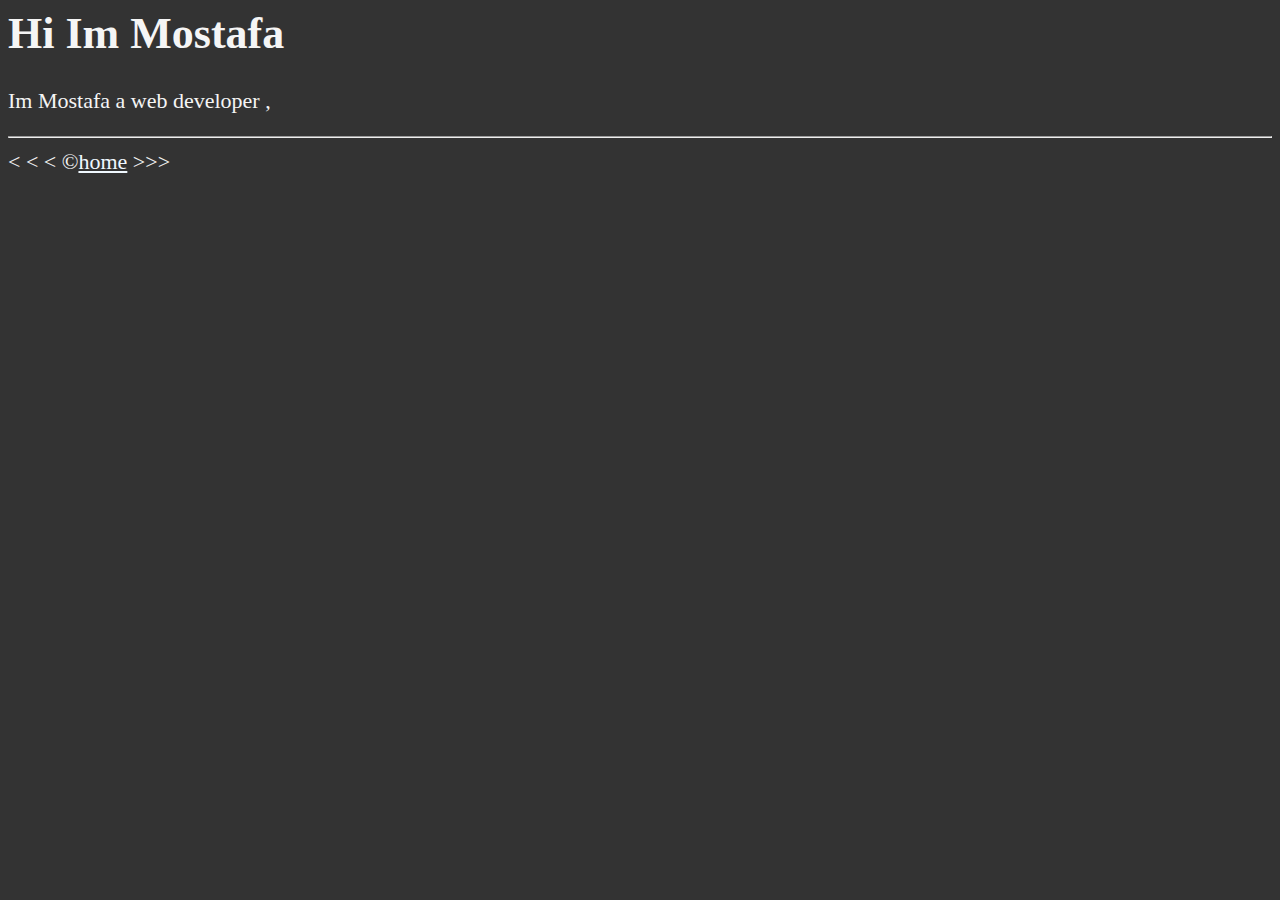
<file: aboutme.html>
<html lang="en">
<head>
    <meta charset="UTF-8">
    <meta name="author" content="Mostafa">
    <meta name="Description" content="Hi, Im Mostafa.This page is about me">
    <title>About me</title>
    <link rel="stylesheet" href="main.css" type="text/css">
</head>
<body>
    
    <h1>Hi Im Mostafa</h1>
        <p>
            Im Mostafa a web developer , 
        </p>


    <hr>



    &lt; &lt; &lt; &copy;<a href="index.html">home</a>  &gt;&gt;&gt;

</body>
</html>
</file>
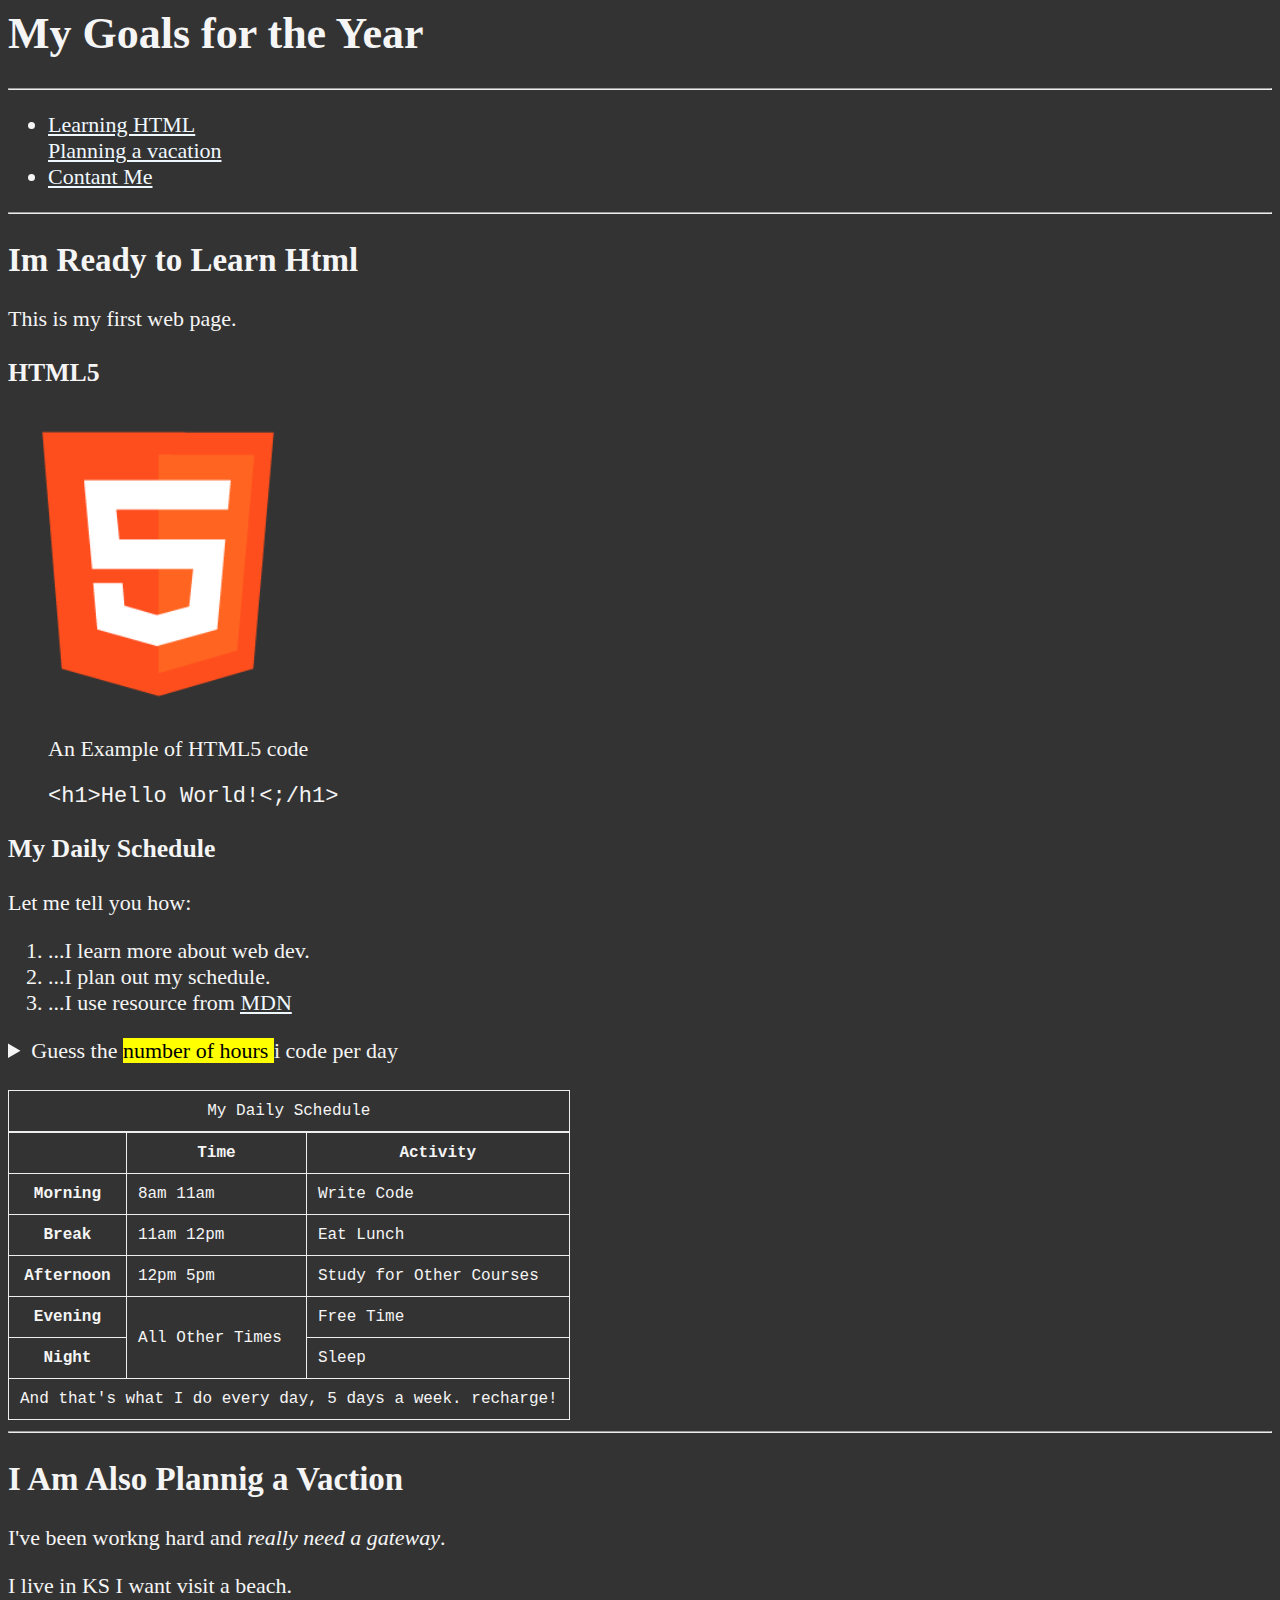
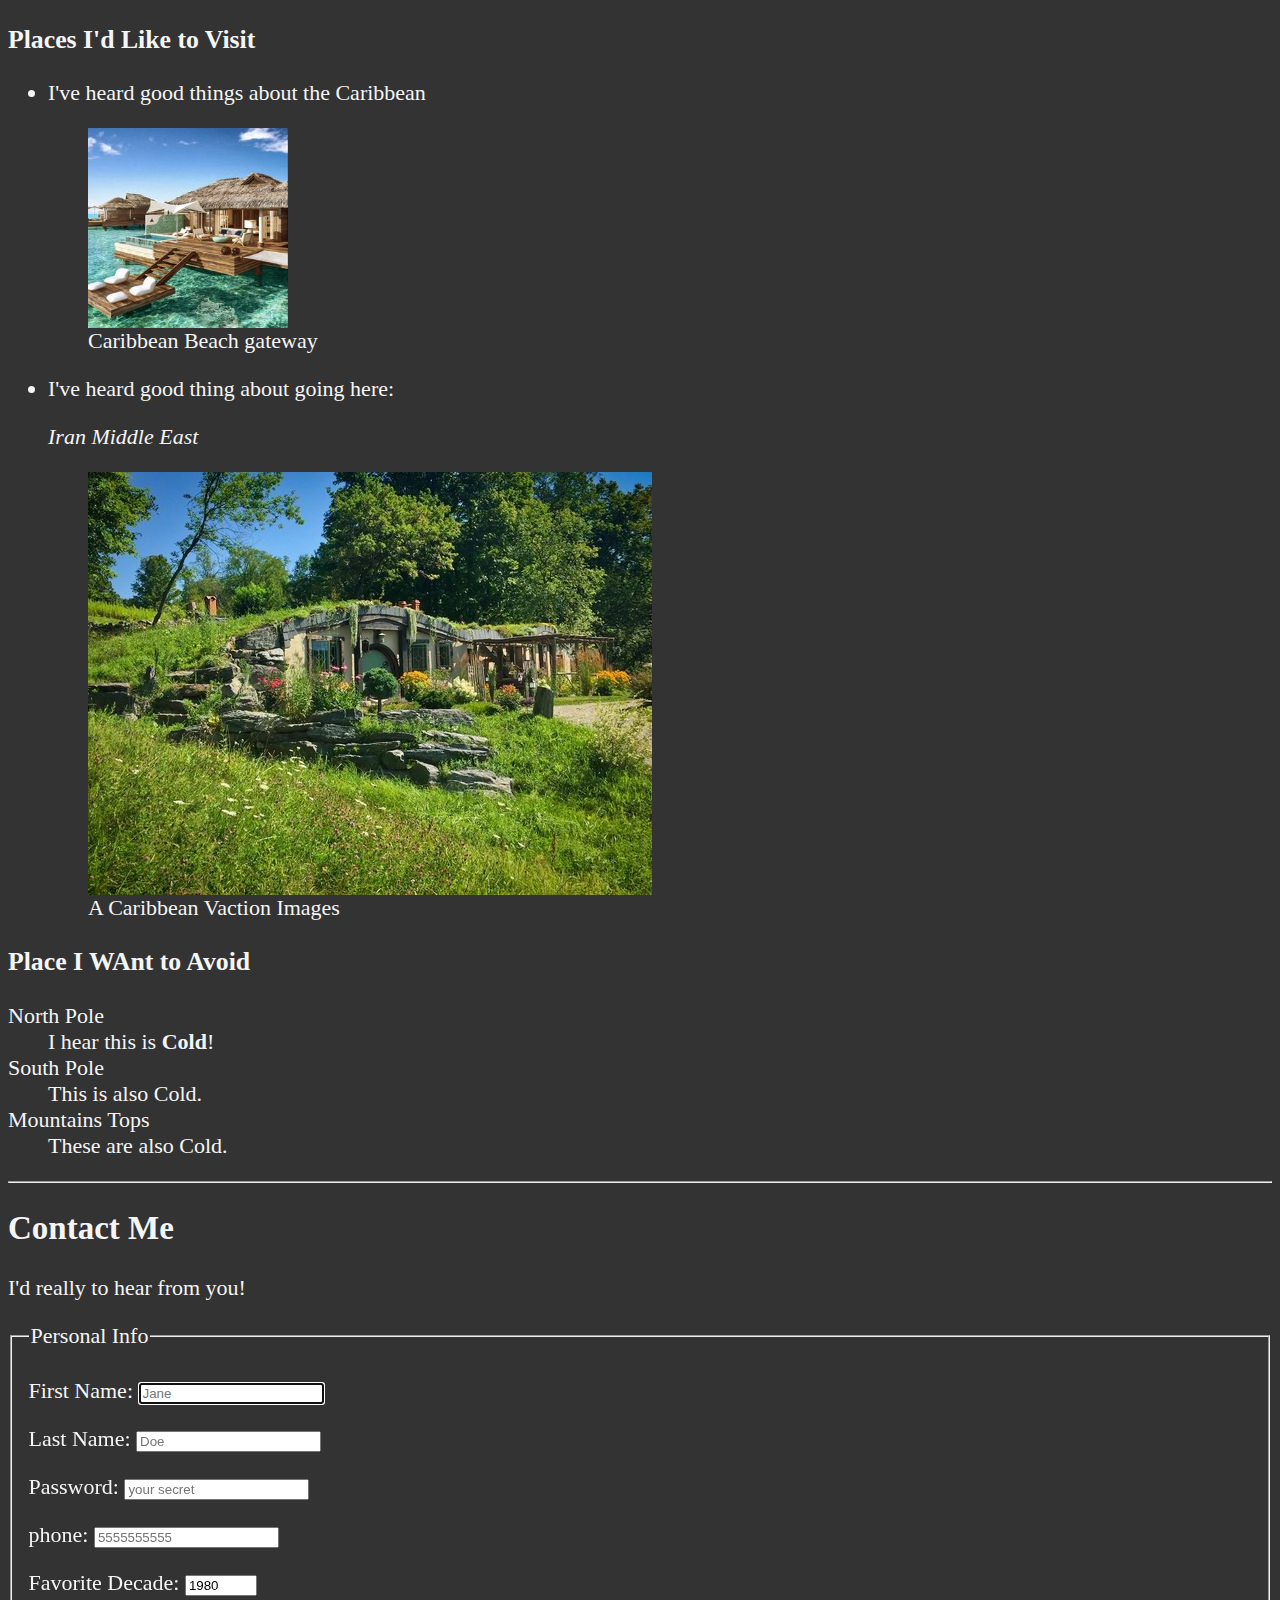
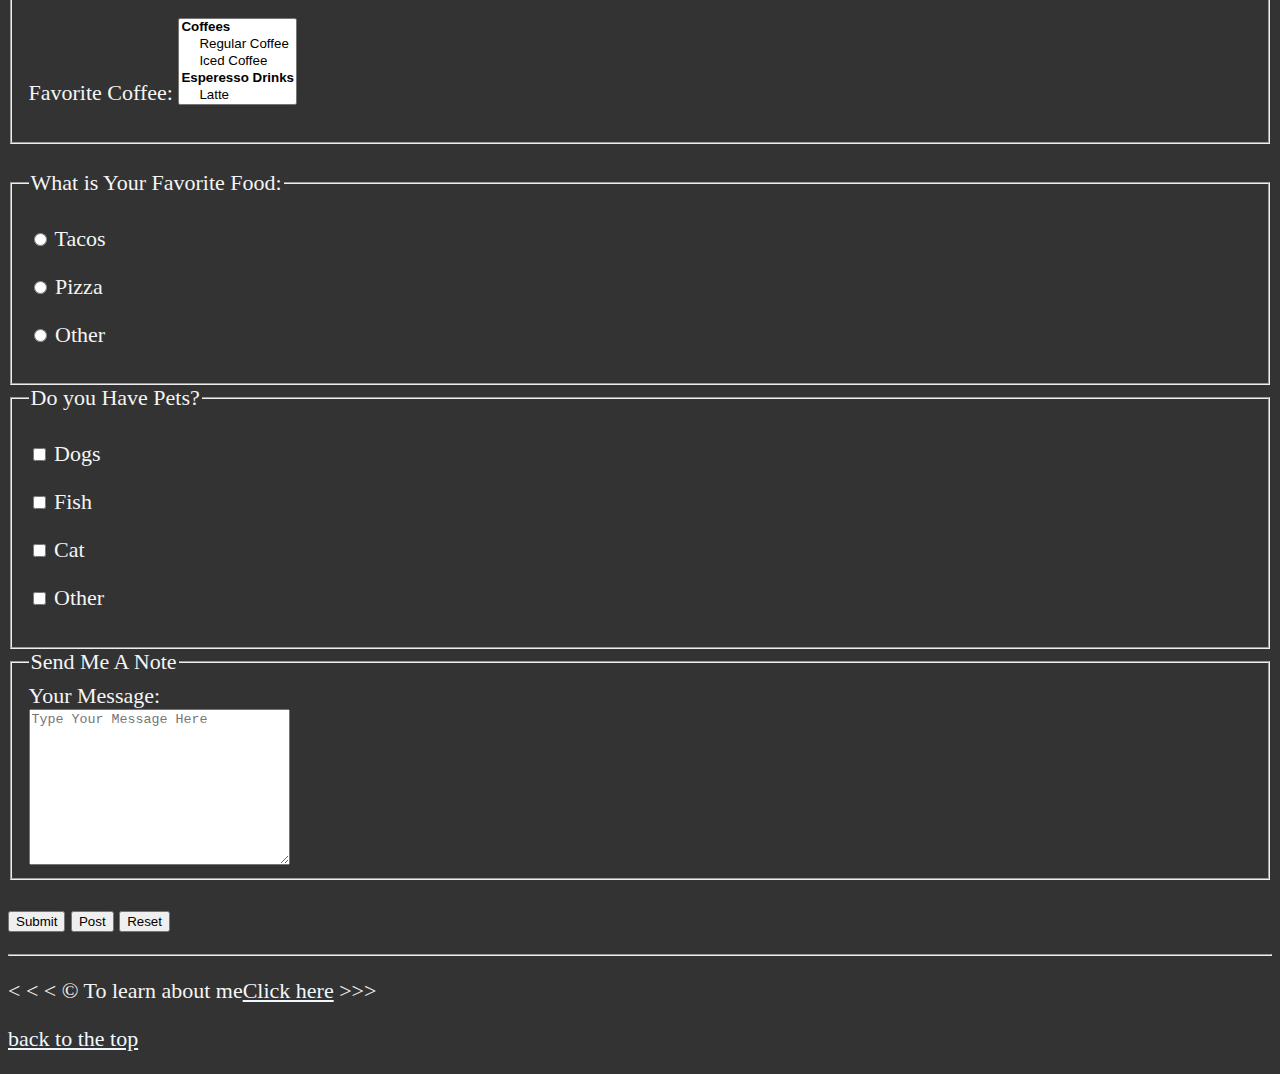
<file: index1.html>
<html lang="en">

<head>
    <meta charset="UTF-8">
    <meta name="Description" content="his page contains all the Things
    I am learning how to create as I learn Html">
    <meta name="viewport" content="width=device-width, initial-scale=1.0">
    <title>My first web page</title>
    <link rel="icon" href="" type="image/x-icon">
    <link rel="stylesheet" href="main.css" type="text/css">
</head>

<body>
    <header>
        <h1>My Goals for the Year</h1>
        <hr>
        <nav aria-label="primary-navigation">
            <ul>
                <li>
                    <a href="#HTML">Learning HTML</a>
                </li>
                <a href="#Vacation">Planning a vacation</a>
                </li>
                <li>
                    <a href="#Contact">Contant Me</a>
                </li>
            </ul>
        </nav>
    </header>

    <hr>
    <article id="#HTML">
        <h2>Im Ready to Learn Html</h2>
        <p>This is my first web page.</p>
        <section>
            <h3>HTML5</h3>
            <img src="img/logo-html-5-256.png" alt="HTML5" title="Im learning HTML5" width="300px" height="300px">
            <figure>
                <figcaption>
                    An Example of HTML5 code
                </figcaption>
                <p>
                    <code>&lt;h1&gt;Hello World!&lt;;/h1&gt;</code>
                </p>
            </figure>
        </section>
        <section>
            <h3>My Daily Schedule</h3>
            <p>Let me tell you how:</p>
            <ol>
                <li>...I learn more about web dev.</li>
                <li>...I plan out my schedule.</li>
                <li>...I use resource from <abbr title="Mozzila Developer Network">
                        <a href="https://developer.mozilla.org/"> MDN</a></abbr></li>
            </ol>
            <aside>
                <details>
                    <summary>
                        Guess the <mark> number of hours </mark>i code per day </summary>
                    <p>
                        I start at <time datetime="08:00"> 8 am </time> and I wrirte code for <time datetime="PT3H"> 3
                            hours </time> every morning.
                    </p>

                </details>
            </aside>
            <br>
            <table>
                <caption>My Daily Schedule</caption>
                <thead>
                    <tr>
                        <th>&nbsp;</th>
                        <th scope="col">Time</th>
                        <th scope="col">Activity</th>
                    </tr>
                </thead>
                <tbody>
                    <tr>
                        <th scope="row">Morning</th>
                        <td>
                            <time datetime="08:00">8am </time>
                            <time datetime="11:00">11am</time>
                        <td>Write Code</td>
                        </td>
                    </tr>
                    <tr>
                        <th scope="row">Break</th>
                        <td>
                            <time datetime="11:00">11am</time>
                            <time datetime="12:00">12pm</time>
                        <td>Eat Lunch</td>
                        </td>
                    </tr>
                    <tr>
                        <th scope="row">Afternoon</th>
                        <td>
                            <time datetime="12:00">12pm </time>
                            <time datetime="17:00">5pm</time>
                        <td>Study for Other Courses</td>
                        </td>
                    </tr>
                    <tr>
                        <th scope="row">Evening</th>
                        <td rowspan="2">All Other Times</td>
                        <td>Free Time</td>
                    </tr>
                    <tr>
                        <th scope="row">Night</th>
                        <td>Sleep</td>
                    </tr>
                </tbody>
                <tfoot>
                    <td colspan="3">And that's what I do every day, 5 days a week. recharge! </td>
                </tfoot>
            </table>
        </section>
    </article>

    <hr>

    <article id="Vacation">
        <h2>I Am Also Plannig a Vaction</h2>
        <p>I've been workng hard and <em>really need a gateway</em>.</p>
        <p>I live in KS I want visit a beach.</p>
        <section>
            <h3>Places I'd Like to Visit</h3>
            <ul>
                <li>
                    <p>I've heard good things about the Caribbean</p>
                    <figure>
                        <img src="img/f25c777e1afbd007d69296097a7c15ef.jpg" alt="Caribbean Beach" title="I want to visit a Caribbean Beach
" width="200px" height="200" loading="lazy">
                        <figcaption>
                            Caribbean Beach gateway
                        </figcaption>
                    </figure>
                </li>

                <li>
                    <p>I've heard good thing about going here:</p>


                    <address>
                        Iran Middle East

                    </address>

                    <figure>
                        <img src="img/vacation1.jpg" alt="Iran vacaetion " title="Is's 5 o'colock Somewhere!"
                            loading="lazy">
                        <figcaption>
                            A Caribbean Vaction Images
                        </figcaption>
                    </figure>
                </li>
            </ul>
        </section>
        <!--TODO: Add more Places-->
        <section>
            <h3>Place I WAnt to Avoid</h3>
            <dl>
                <dt>North Pole</dt>
                <dd>I hear this is <strong>Cold</strong>!</dd>
                <dt>South Pole</dt>
                <dd>This is also Cold.</dd>
                <dt>Mountains Tops</dt>
                <dd>These are also Cold.</dd>
            </dl>
        </section>
    </article>
    <hr>
    <article id="caption">
        <h2>Contact Me</h2>
        <p>I'd really to hear from you!</p>

        <form action="https:/httpbin.org/get/" method="get">
            <fieldset>
                <legend>Personal Info</legend>
            <p>
                <label for="firstName">First Name:</label>
                <input type="text" name="firstName" id="firstName" placeholder="Jane" a utocomplete="on" required
                    autofocus>
            </p>
            <p>
                <label for="lastName">Last Name:</label>
                <input type="text" name="lastName" id="lastName" placeholder="Doe" a utocomplete="on" required>
            </p>
            <p>
                <label for="phone">Password:</label>
                <input type="password" name="password" id="password" placeholder="your secret " a required>
            </p>
            <p>
                <label for="phone">phone:</label>
                <input type="tel" name="phone" id="phone" placeholder="5555555555 " pattern="[0-9]{3}[0-9]{3}[0-9]{4}"
                    required>
            <p>
                <label for="decade">Favorite Decade:</label>
                <input type="number" name="decade" id="decade" min="1950" max="2020" step="10" value="1980">
            </p>
            <p>
                <label for="coffee">Favorite Coffee:</label>
                <select name="coffee" id="coffee" multiple size="5">
                    <optgroup label="Coffees">
                    <option value="regular coffee">Regular Coffee</option>
                    <option value="iced coffed">Iced Coffee</option>
                    </optgroup>
                    <optgroup label="Esperesso Drinks">
                    <option value="latte coffee">Latte</option>
                    <option value="cappuccino">Cappuccinoe</option>
                    <option value="cortado">Cortado</option>
                    <option value="americano">Americano</option>
                 </optgroup>
                    <option value="other">Other</option>
                    

                </select>
            </p>
   <!--          <p>
            <label for="coffee">Favorite Coffee:</label>
            <input type="text" name="coffee" id="coffee" list="coffee-list">
            <datalist id="coffee-list">
                <option value="coffee">
                    <option value="latte">
                        <option value="esperesso">
                            <option value="cortado">
                                <option value="americano">
                                    <option value="other">
                                    </datalist>
                           
                     
        </p> -->
    </fieldset>
    <br>
    <fieldset>
        <legend>
            What is Your Favorite Food:
        </legend>
        <p>
            <input type="radio" name="food" id="tacos" value="tacos">
            <label for="tacos">Tacos</label>
        </p>
        <p>
            <input type="radio" name="food" id="pizza" value="pizza">
            <label for="pizza">Pizza</label>
        </p>
            <p>
                <input type="radio" name="food" id="other" value="other">
                <label for="other">Other</label>
            </p>
        
    </fieldset>
    <fieldset>
        <legend>Do you Have Pets?</legend>
        <p>
            <input type="checkbox" name="pets" id="dogs" value="dogs">
            <label for="dogs">Dogs</label>
        </p>
            <p>
                <input type="checkbox" name="pets" id="fishes" value="fishes">
                <label for="fishes">Fish</label>
            </p>
            <p>
                <input type="checkbox" name="pets" id="cat" value="cat">
                <label for="cat">Cat</label>

            </p>
            <p>
                <input type="checkbox" name="pets" id="Other" value="Other">
                <label for="Other">Other</label>
            </p>
        
    </fieldset>
    <fieldset>
        <legend>Send Me A Note</legend>
        <label for="message">Your Message:</label>
        <br>
        <textarea name="message" id="message" cols="30" rows="10" placeholder="Type Your Message Here"></textarea>
    </fieldset>
    <br>
    
    <button type="submit">Submit</button>
    <button type="submit" formaction="https:''httpbin.org/post" formmethod="post">Post</button>
    <button type="reset">Reset</button>
        </form>
    </article>
    <hr>
    <footer>
        <p>
            &lt; &lt; &lt; &copy; To learn about me<a href="AboutMe.html">Click here</a> &gt;&gt;&gt;</p>
        <p><a href="#">back to the top</a></p>
    </footer>
</body>

</html>
</file>
<file: main.css>
html{
    font-size: 22px;

}
body{
    background-color: #333;
    color: whitesmoke;
}
a{
    color: aliceblue;
}
a:visited{
    color: lightgray;
}
a:hover, a.active{
    color: #eee;
}
 table,tr,th,td,caption{
    border : 1px solid #eee;
    font-family: 'Courier New', Courier, monospace;
    border-collapse: collapse;
    padding: 0.5rem;
 }
</file>
